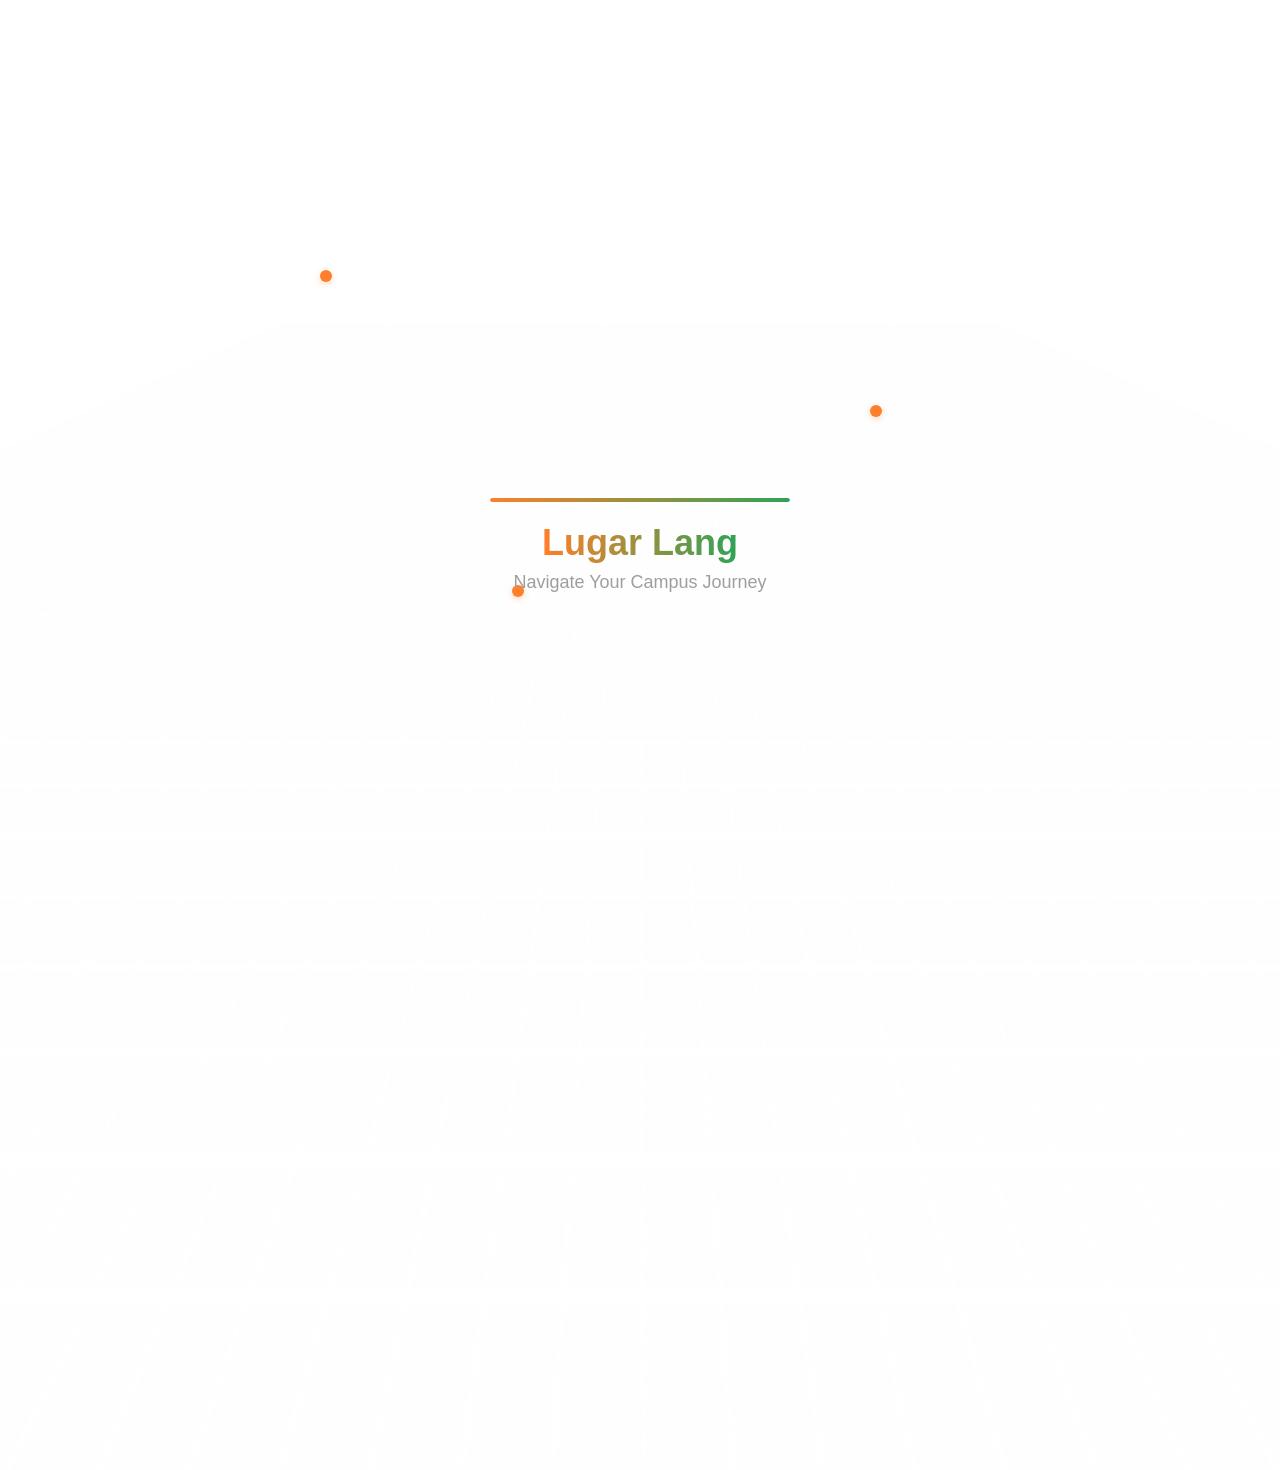
<file: Lugar-Lang-Testing-main/splash/index.html>
<!DOCTYPE html>
<html lang="en">
<head>
    <meta charset="UTF-8">
    <meta name="viewport" content="width=device-width, initial-scale=1.0">
    <title>Welcome | Lugar Lang</title>
    <style>
        :root {
            --primary: #FF7F2A;
            --primary-light: #FFD6BC;
            --secondary: #2EA355;
            --secondary-light: #C5EACD;
            --neutral-dark: #333333;
            --neutral-medium: #9E9E9E;
            --neutral-light: #F4F4F4;
            --white: #FFFFFF;
            --shadow: 0 4px 14px rgba(0, 0, 0, 0.1);
            --transition: all 0.3s ease;
        }

        * {
            margin: 0;
            padding: 0;
            box-sizing: border-box;
            font-family: -apple-system, BlinkMacSystemFont, 'Segoe UI', Roboto, Oxygen, Ubuntu, Cantarell, 'Open Sans', 'Helvetica Neue', sans-serif;
        }

        body {
            min-height: 100vh;
            background-color: var(--white);
            overflow: hidden;
            display: flex;
            align-items: center;
            justify-content: center;
        }

        .splash-container {
            display: flex;
            flex-direction: column;
            align-items: center;
            justify-content: center;
            width: 100vw;
            height: 100vh;
            position: relative;
        }

        .logo-container {
            position: relative;
            width: 120px;
            height: 120px;
            opacity: 0;
            transform: translateY(30px);
            animation: logoEntrance 1.8s cubic-bezier(0.4, 0, 0.2, 1) forwards;
        }

        @keyframes logoEntrance {
            0% {
                opacity: 0;
                transform: translateY(30px);
            }
            40% {
                opacity: 1;
                transform: translateY(0);
            }
            80% {
                opacity: 1;
                transform: translateY(0);
            }
            100% {
                opacity: 0;
                transform: translateY(-30px);
            }
        }

        .logo-circle {
            position: absolute;
            top: 0;
            left: 0;
            width: 120px;
            height: 120px;
            border-radius: 60px;
            background: linear-gradient(135deg, var(--primary) 0%, var(--secondary) 100%);
            box-shadow: var(--shadow);
            animation: pulse 2s cubic-bezier(0.4, 0, 0.2, 1) infinite;
            opacity: 0.9;
        }

        @keyframes pulse {
            0% {
                transform: scale(1);
                box-shadow: 0 4px 14px rgba(0, 0, 0, 0.15);
            }
            50% {
                transform: scale(1.05);
                box-shadow: 0 6px 20px rgba(0, 0, 0, 0.2);
            }
            100% {
                transform: scale(1);
                box-shadow: 0 4px 14px rgba(0, 0, 0, 0.15);
            }
        }

        .logo-icon {
            position: absolute;
            top: 50%;
            left: 50%;
            transform: translate(-50%, -50%);
            width: 60px;
            height: 60px;
            color: var(--white);
            z-index: 2;
        }

        .logo-path {
            position: absolute;
            top: 0;
            left: 0;
            width: 100%;
            height: 100%;
            stroke-dasharray: 300;
            stroke-dashoffset: 300;
            animation: drawPath 1.5s ease-in-out forwards 0.3s;
        }

        @keyframes drawPath {
            to {
                stroke-dashoffset: 0;
            }
        }

        .loading-bar {
            width: 200px;
            height: 4px;
            background-color: var(--neutral-light);
            border-radius: 2px;
            margin-top: 40px;
            overflow: hidden;
            opacity: 0;
            animation: fadeIn 0.5s forwards 0.5s;
        }

        @keyframes fadeIn {
            to {
                opacity: 1;
            }
        }

        .loading-progress {
            height: 100%;
            width: 0%;
            background: linear-gradient(90deg, var(--primary) 0%, var(--secondary) 100%);
            border-radius: 2px;
            animation: progress 1.5s cubic-bezier(0.1, 0.5, 0.2, 1) forwards 0.6s;
        }

        @keyframes progress {
            to {
                width: 100%;
            }
        }

        .app-name {
            margin-top: 20px;
            font-size: 28px;
            font-weight: 700;
            background: linear-gradient(90deg, var(--primary) 0%, var(--secondary) 100%);
            -webkit-background-clip: text;
            background-clip: text;
            color: transparent;
            opacity: 0;
            animation: fadeIn 0.5s forwards 0.7s;
        }

        .tagline {
            margin-top: 8px;
            font-size: 16px;
            color: var(--neutral-medium);
            opacity: 0;
            animation: fadeIn 0.5s forwards 0.9s;
        }

        .map-pattern {
            position: absolute;
            width: 100%;
            height: 100%;
            top: 0;
            left: 0;
            background-image: 
                linear-gradient(var(--white) 1px, transparent 1px),
                linear-gradient(90deg, var(--white) 1px, transparent 1px);
            background-size: 20px 20px;
            background-color: rgba(244, 244, 244, 0.3);
            z-index: -1;
            opacity: 0.2;
            transform: perspective(500px) rotateX(60deg);
            animation: patternFade 2s cubic-bezier(0.4, 0, 0.2, 1) forwards;
        }

        @keyframes patternFade {
            from {
                opacity: 0;
                transform: perspective(500px) rotateX(60deg) translateY(100px);
            }
            to {
                opacity: 0.2;
                transform: perspective(500px) rotateX(60deg) translateY(0);
            }
        }

        .pin-drop {
            position: absolute;
            width: 12px;
            height: 12px;
            border-radius: 50%;
            background-color: var(--primary);
            box-shadow: 0 2px 6px rgba(255, 127, 42, 0.3);
            opacity: 0;
        }

        .pin-1 {
            top: 30%;
            left: 25%;
            animation: pinDrop 0.5s cubic-bezier(0.2, 0.8, 0.2, 1) forwards 0.8s;
        }

        .pin-2 {
            top: 45%;
            left: 68%;
            animation: pinDrop 0.5s cubic-bezier(0.2, 0.8, 0.2, 1) forwards 1s;
        }

        .pin-3 {
            top: 65%;
            left: 40%;
            animation: pinDrop 0.5s cubic-bezier(0.2, 0.8, 0.2, 1) forwards 1.2s;
        }

        @keyframes pinDrop {
            from {
                opacity: 0;
                transform: translateY(-20px);
            }
            to {
                opacity: 1;
                transform: translateY(0);
            }
        }

        /* Fade out animation for the entire container */
        .splash-fade-out {
            animation: fadeOut 0.8s cubic-bezier(0.4, 0, 0.2, 1) forwards;
        }

        @keyframes fadeOut {
            to {
                opacity: 0;
                transform: scale(1.1);
            }
        }

        /* Media queries for larger screens */
        @media (min-width: 768px) {
            .logo-container {
                width: 150px;
                height: 150px;
            }
            
            .logo-circle {
                width: 150px;
                height: 150px;
                border-radius: 75px;
            }
            
            .logo-icon {
                width: 75px;
                height: 75px;
            }
            
            .loading-bar {
                width: 300px;
            }
            
            .app-name {
                font-size: 36px;
            }
            
            .tagline {
                font-size: 18px;
            }
        }
    </style>
</head>
<body>
    <div class="splash-container" id="splashContainer">
        <div class="map-pattern"></div>
        
        <!-- Location pins that appear on the map -->
        <div class="pin-drop pin-1"></div>
        <div class="pin-drop pin-2"></div>
        <div class="pin-drop pin-3"></div>
        
        <div class="logo-container">
            <div class="logo-circle"></div>
            <svg class="logo-icon" viewBox="0 0 24 24" fill="none" xmlns="http://www.w3.org/2000/svg">
                <!-- Pin/Navigation logo -->
                <path class="logo-path" d="M12 2C8.13 2 5 5.13 5 9c0 5.25 7 13 7 13s7-7.75 7-13c0-3.87-3.13-7-7-7z" 
                      stroke="white" stroke-width="2" fill="none" />
                <circle cx="12" cy="9" r="2.5" fill="white" />
            </svg>
        </div>
        
        <div class="loading-bar">
            <div class="loading-progress"></div>
        </div>
        
        <h1 class="app-name">Lugar Lang</h1>
        <p class="tagline">Navigate Your Campus Journey</p>
    </div>
    
    <script>
        // Wait for animations to complete before redirecting
        setTimeout(function() {
            const splashContainer = document.getElementById('splashContainer');
            splashContainer.classList.add('splash-fade-out');
            
            // Redirect after fade out animation completes
            setTimeout(function() {
                // In a real implementation, you would replace this with the actual homepage URL
                window.location.href = "/home";
            }, 800);
        }, 2500);
    </script>
</body>
</html>
</file>
